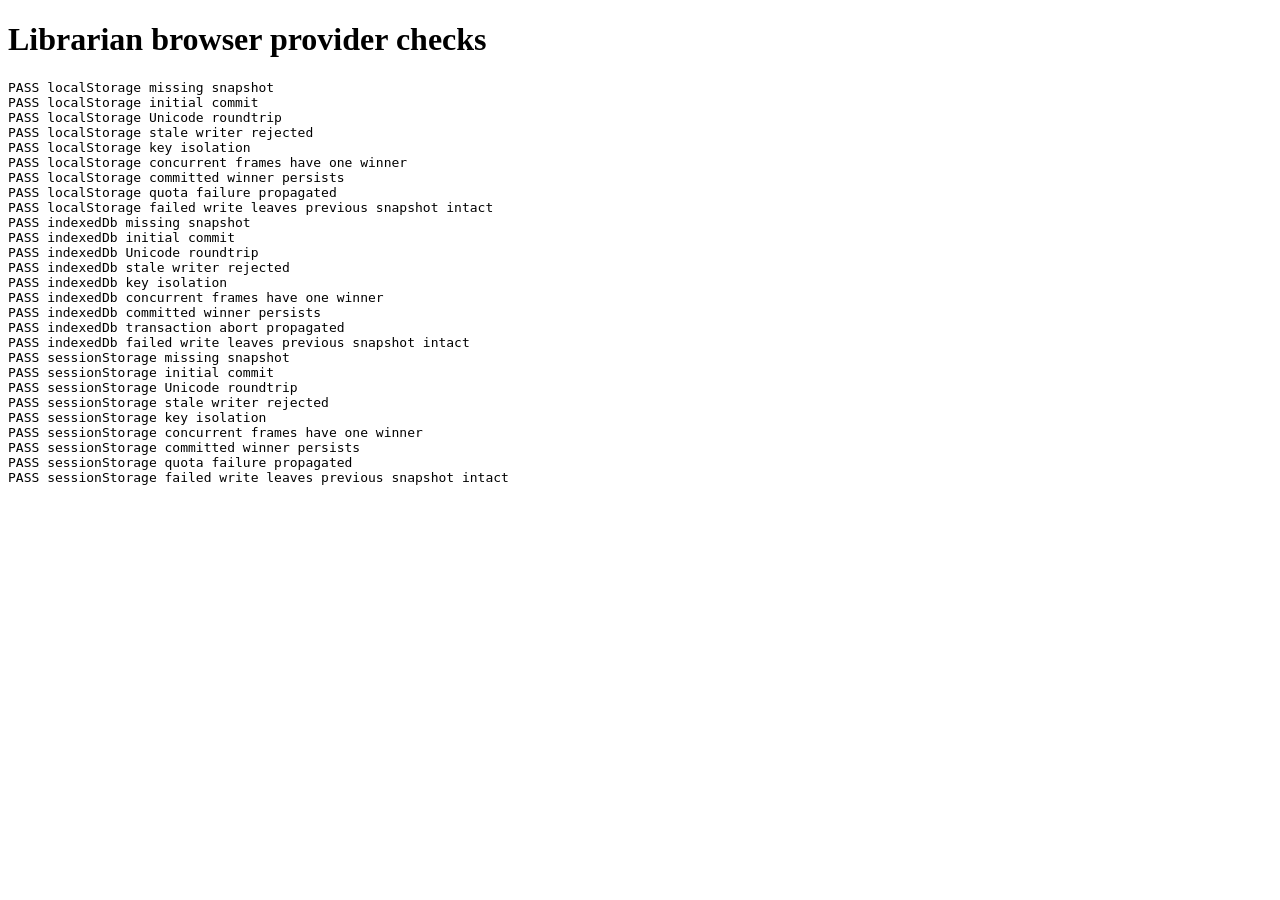
<file: test/browser/index.html>
<!doctype html>
<html lang="en">
<meta charset="utf-8">
<title>Librarian browser provider checks</title>
<h1>Librarian browser provider checks</h1>
<pre id="results">Running...</pre>
<iframe id="first" src="peer.html" hidden></iframe>
<iframe id="second" src="peer.html" hidden></iframe>
<script type="module" src="tests.js"></script>
</html>
</file>
